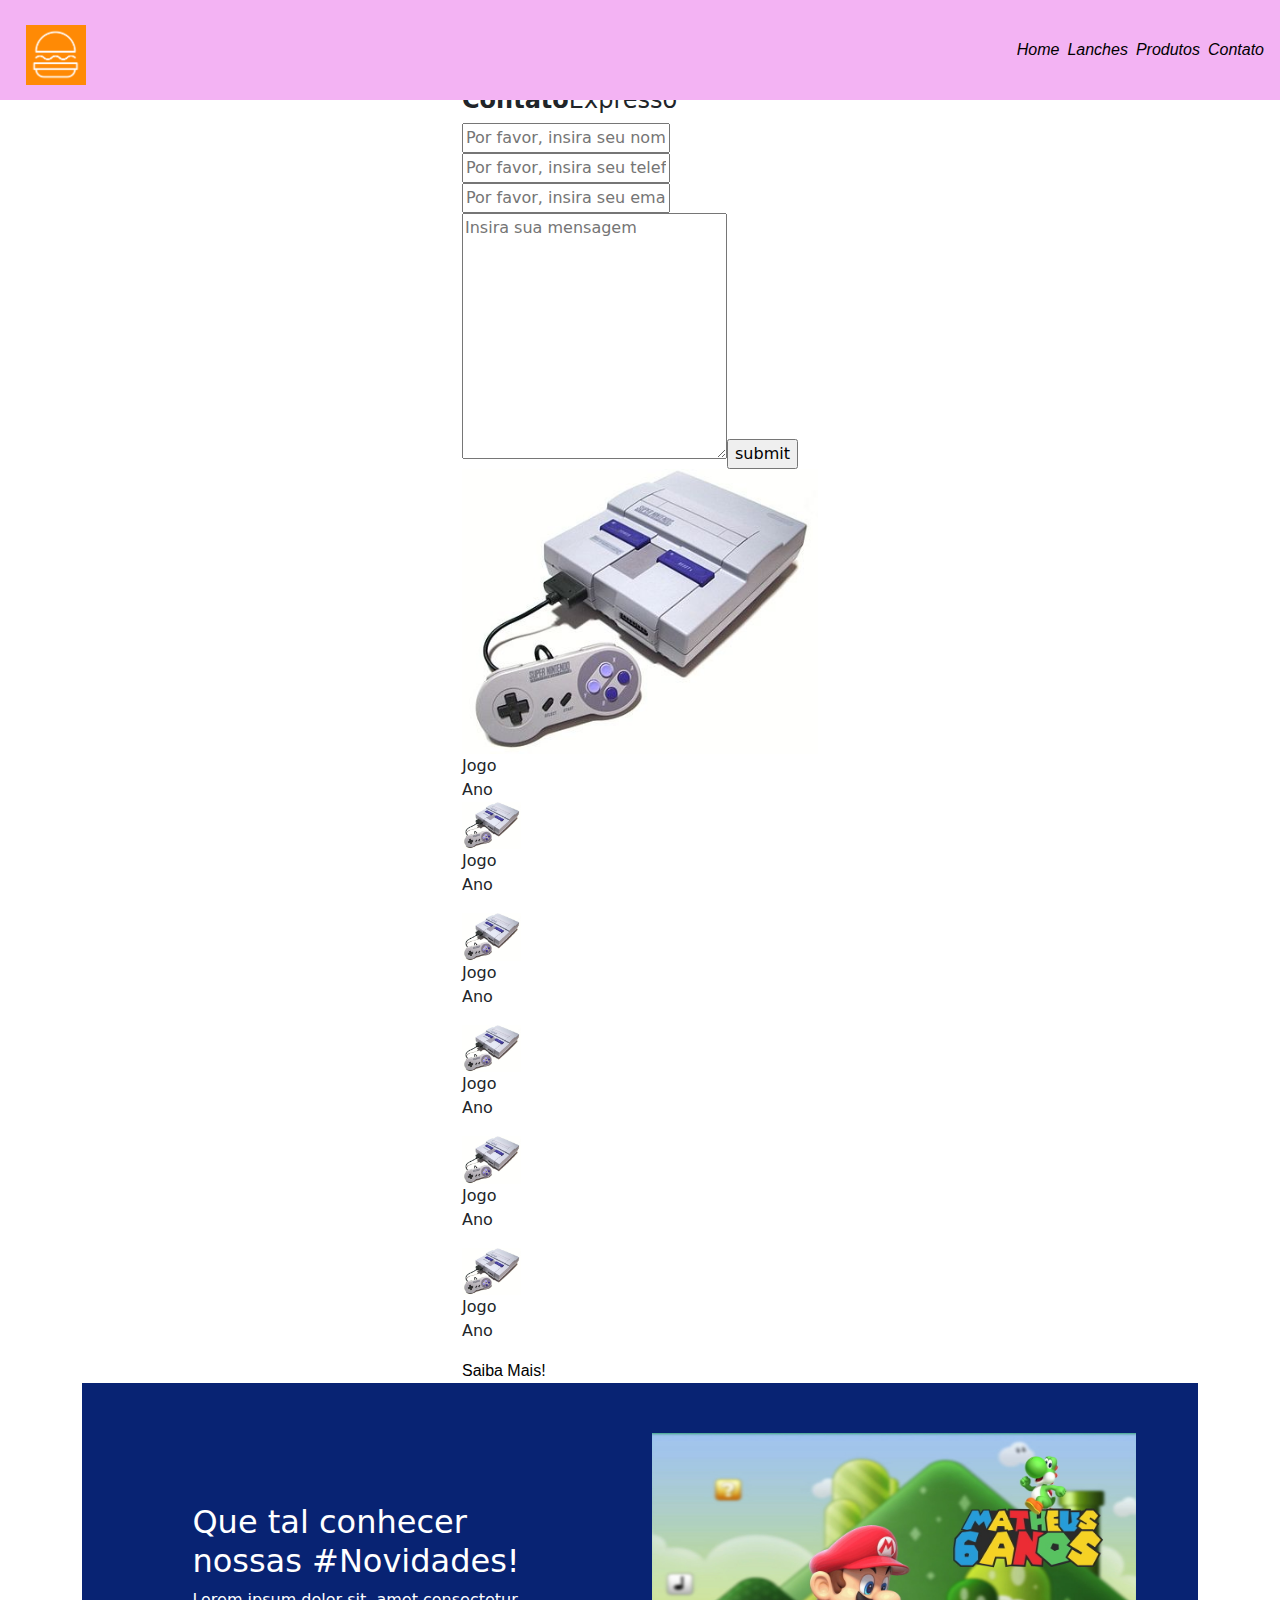
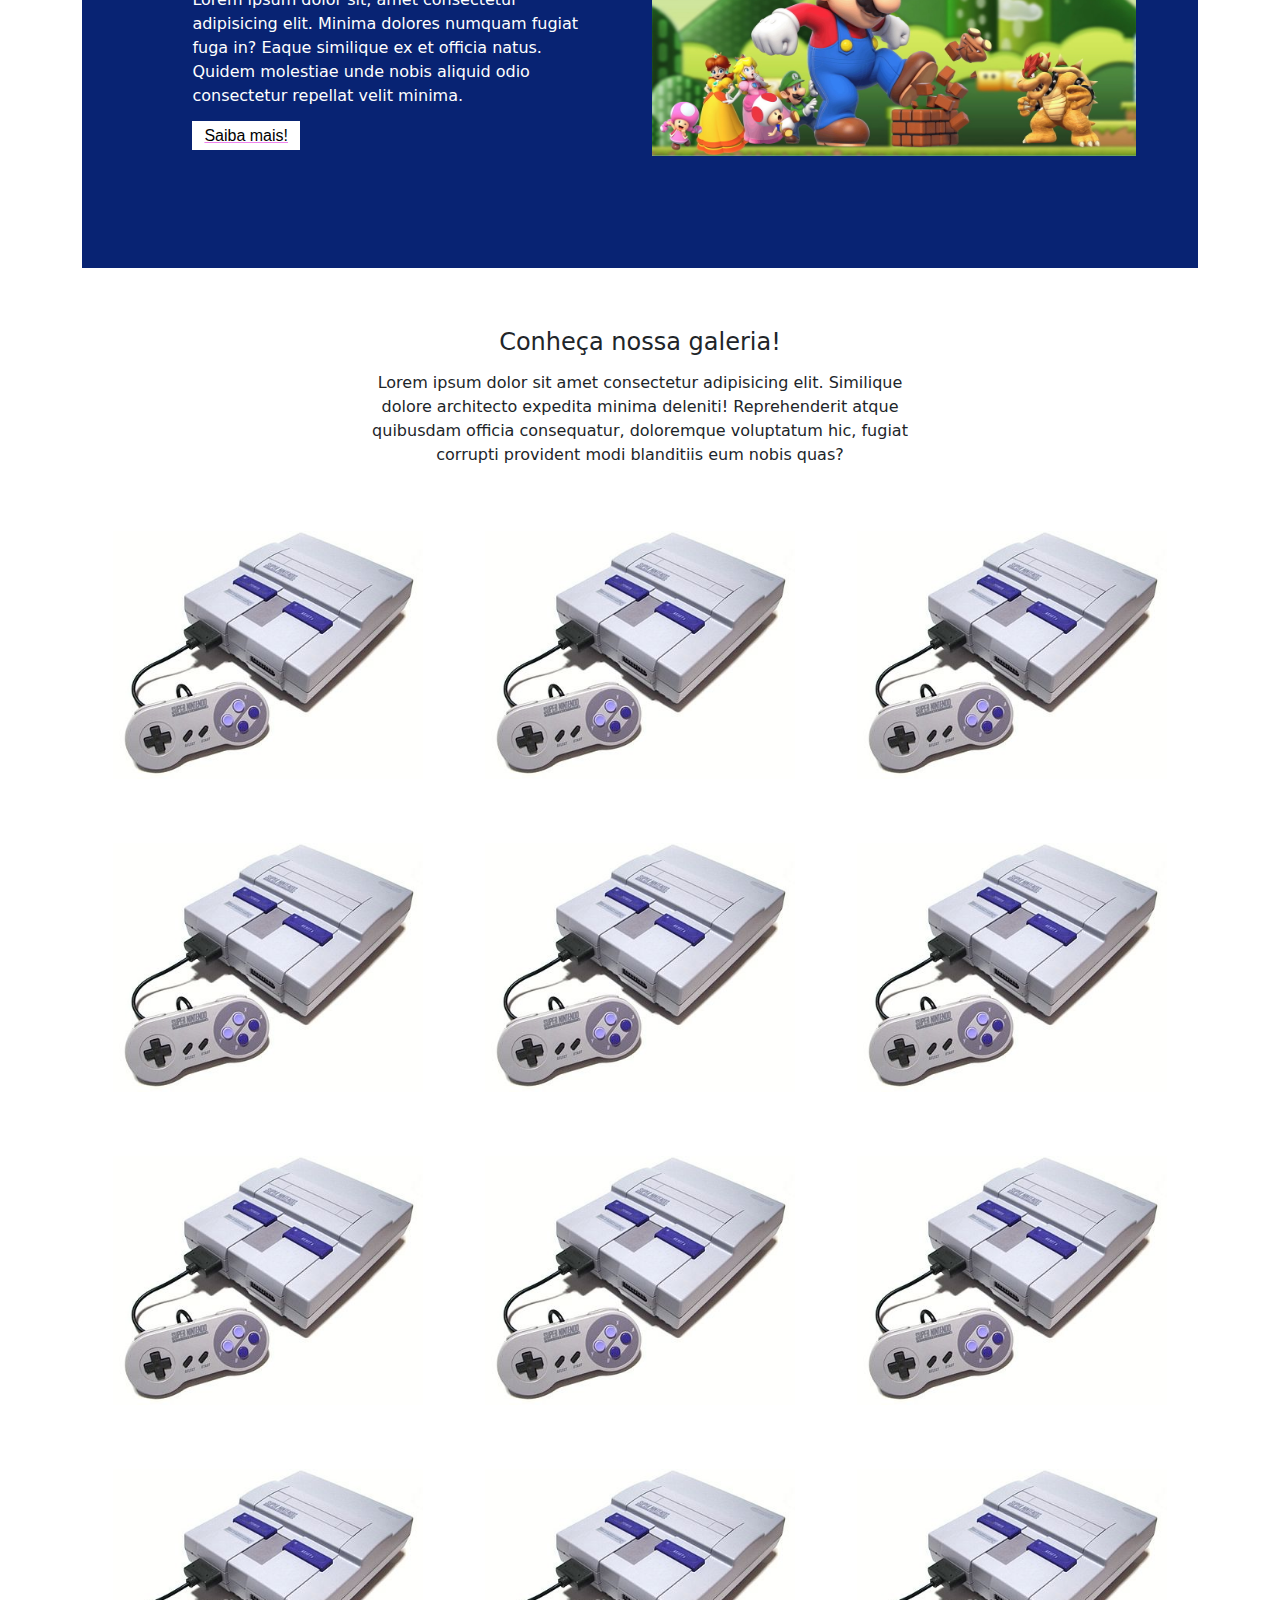
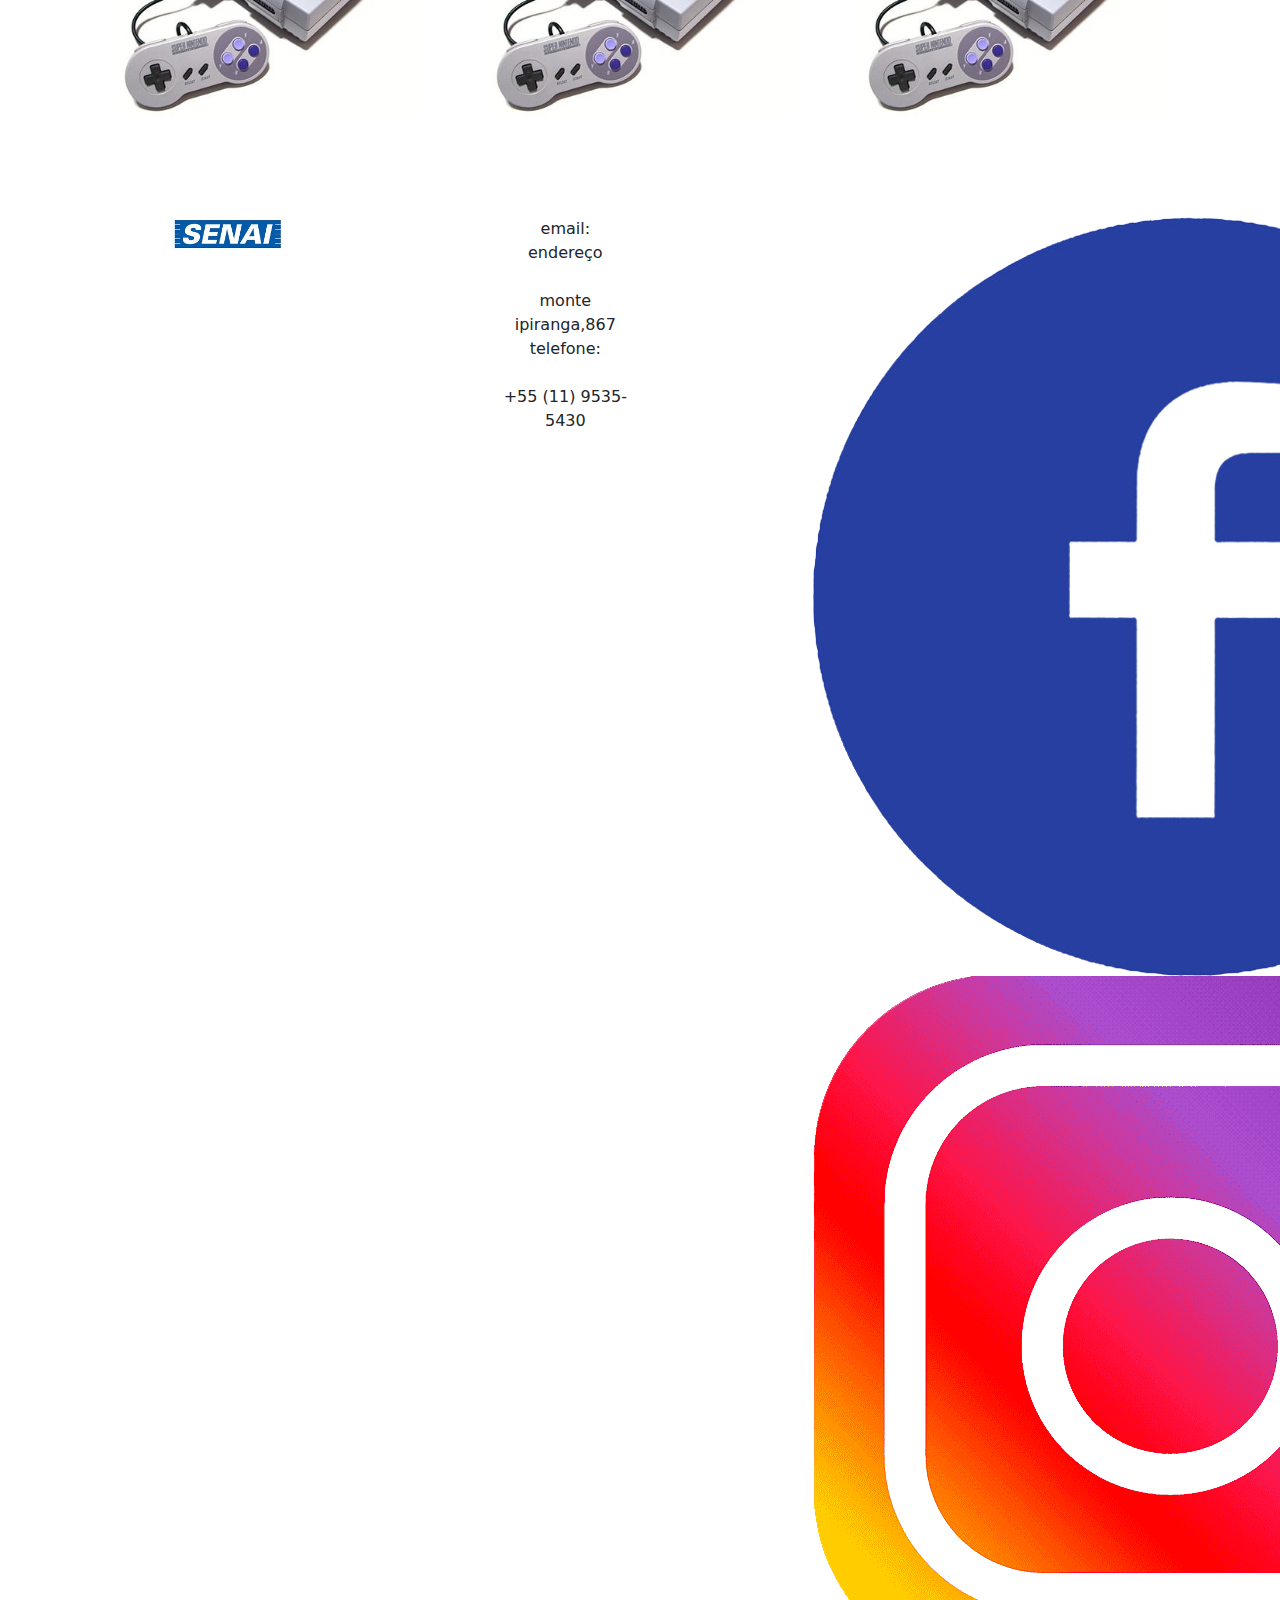
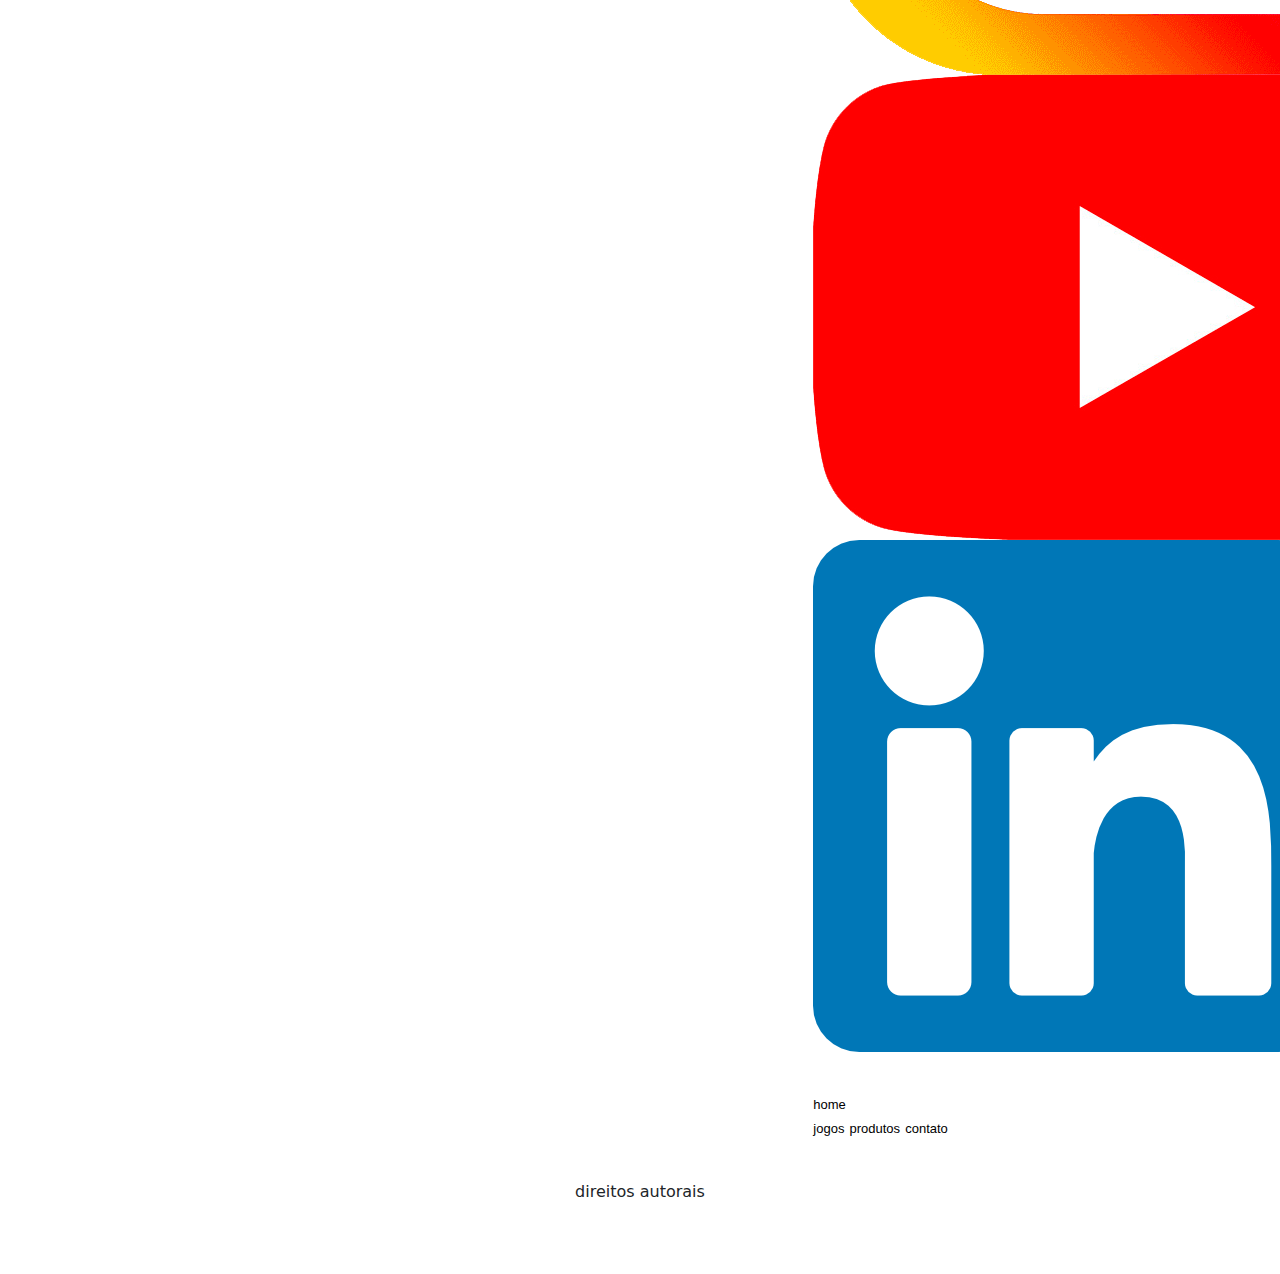
<file: index.html>
<!DOCTYPE html>
<html lang="pt-br">
<head>
    <meta charset="UTF-8">
    <meta http-equiv="X-UA-Compatible" content="IE=edge">
    <meta name="viewport" content="width=device-width, initial-scale=1.0">
    <link rel="stylesheet"type="text/css" href="./bootstrap/css/bootstrap.min.css">
    <link rel="stylesheet"type="text/css" href="./css/style.css">
    <title>Site Food | Prensadão do Ab</title>
</head>
<body>
    <!-- Aula 27/09/2022 -->   
    <!-- Inicio do Menu Responsivo --> 
    <header id="header">
        <a id="logo" href="Index.html"><img src="./img/65.png" alt="Logo Prensadão do Ab"></a>
        <nav id="nav">
            <button aria-label="Abrir Menu" id="btn-mobile" aria-haspopup="true" aria-controls="menu" aria-expanded="false">
                <span id="hamburger"></span>
            </button>
            <ul id="menu" role="menu">
                <li> <a class="linkMenu" href="prensadão.html ">Home</a></li> 
                <li> <a class="linkMenu" href="prensadão.html ">Lanches</a></li>
                <li> <a class="linkMenu" href="prensadão.html ">Produtos</a></li> 
                <li> <a class="linkMenu" href="prensadão.html ">Contato</a></li> 
            </ul>
        </nav>
    </header> 
    <!-- Fim do Menu responsivo --> 
    <!-- Início Form contato -->
    <div class="contato">
        <div class="container">
            <div class="row d-flex justify-content-center">
                <!-- início da tag section com texto de contato -->
                <section class="col-12"> 
                    <h2>Entre em contato conosco!</h2>
                    <p>Para duvidas, elogios e reclamações.</p>
                </section>
                <!-- Fim da tag section com o texto de contato -->
                <!-- Início Formulario -->
                <div class="col-md-4">   
                    <div class="form_main">
                        <h4 class="heading"><strong>Contato</strong>Expresso <span></span></h4>
                            <div class="form">
                                <form action="a" method="post" id="contactFrm" name="contactFrm">
                                    <input type="text" required="" placeholder="Por favor, insira seu nome completo" value="" name="name" class="txt">
                                    <input type="text" required="" placeholder="Por favor, insira seu telefone" value="" name="mob" class="txt">
                                    <input type="text" required="" placeholder="Por favor, insira seu email" value="" name="email" class="txt">

                                    <textarea placeholder="Insira sua mensagem" name="mess" type="text" class="text_3" cols="30" rows="10"
                                    ></textarea><input type="submit" value="submit" name="submit" class="txt2>
                               </form>   
                            </div>  
                    </div>
                    <figure>
                        <a href="lanches.html"><img src="./img/400px-Super_Nintendo.jpg" alt="Galeria" width="100%"></a> <figcaption>Jogo <br> Ano </figcaption>
                    </figure>
                </div>
                 <!-- Fim Imagem 1 -->
                <!-- Início Imagem 1 -->
                <div class="col-6 col-md-2 pr-0">   
                    <figure>
                        <a href="lanches.html"><img src="./img/400px-Super_Nintendo.jpg" alt="Galeria" width="100%"></a> <figcaption>Jogo <br> Ano </figcaption>
                    </figure>
                </div>
                 <!-- Fim Imagem 1 -->
                <!-- Início Imagem 2 -->
                <div class="col-6 col-md-2 pr-0">   
                    <figure>
                        <a href="lanches.html"><img src="./img/400px-Super_Nintendo.jpg" alt="Galeria" width="100%"></a> <figcaption>Jogo <br> Ano </figcaption>
                    </figure>
                </div>
                 <!-- Fim Imagem 2 -->
                <!-- Início Imagem 3 -->
                <div class="col-6 col-md-2 pr-0">   
                    <figure>
                        <a href="lanches.html"><img src="./img/400px-Super_Nintendo.jpg" alt="Galeria" width="100%"></a> <figcaption>Jogo <br> Ano </figcaption>
                    </figure>
                </div>
                 <!-- Fim Imagem 3 -->
                <!-- Início Imagem 4 -->
                <div class="col-6 col-md-2 pr-0">   
                    <figure>
                        <a href="lanches.html"><img src="./img/400px-Super_Nintendo.jpg" alt="Galeria" width="100%"></a> <figcaption>Jogo <br> Ano </figcaption>
                    </figure>
                </div>
                 <!-- Fim Imagem 4 -->
                <!-- Início Imagem 5 -->
                <div class="col-6 col-md-2 pr-0">   
                    <figure>
                        <a href="lanches.html"><img src="./img/400px-Super_Nintendo.jpg" alt="Galeria" width="100%"></a> <figcaption>Jogo <br> Ano </figcaption>
                    </figure>
                </div>
                 <!-- Fim Imagem 5 -->
                 <!-- Início saiba mais -->
                 <div class="col-12">
                    <a href="#">Saiba Mais!</a>

                 </div>
                 <!-- Fim saiba mais  -->
            </div>
        </div>
    </div>

    <!-- Início novidades -->

    <div class="novidades">
        <div class="container-fluid">
            <div class="row">
                <!-- início texto novidades-->
                <div class="col-md-6">
                    <section class="text-body">
                        <h2>Que tal conhecer nossas #Novidades!</h2>
                        <p>Lorem ipsum dolor sit, amet consectetur adipisicing elit. Minima dolores numquam fugiat fuga in? Eaque similique ex et officia natus. Quidem molestiae unde nobis aliquid odio consectetur repellat velit minima.</p>
                        <a class="btn-banner" href="#" target="_blank">Saiba mais!</a>

                    </section>
                </div>
                <!-- fim texto novidades -->
                <!-- Início imagem novidades -->

                <div class="col-md-6">
                    <figure>
                        <img class="img-fluid" src="./img/painel-super-mario-bros.jpg"  alt="banner-home">
                    </figure>
                </div>
                <!-- fim imagem novidades -->
            </div>
        </div>
    </div>
    <!-- Início Galeria -->

    <div class="galeria d-flex align-items-center">
        <div class="container">
            <div class="row">
                 <!-- início texto galerias -->
                 <div class="col-12">
                    <section class="texto-galeria">
                        <h2>Conheça nossa galeria!</h2>
                        <p>Lorem ipsum dolor sit amet consectetur adipisicing elit. Similique dolore architecto expedita minima deleniti! Reprehenderit atque quibusdam officia consequatur, doloremque voluptatum hic, fugiat corrupti provident modi blanditiis eum nobis quas?</p>
                    </section>
                </div>
                <!-- fim do texto galerias -->
                <!-- início imagem 1 da galeria -->
                <div class="gallery col-6 col-md-3">
                    <img src="./img/400px-Super_Nintendo.jpg" class="img-fluid" alt="img-galeria">
                </div>
                <!-- fim imagem 1 da galeria -->
                <!-- início imagem 2 da galeria -->
                <div class="gallery col-6 col-md-3">
                    <img src="./img/400px-Super_Nintendo.jpg" class="img-fluid" alt="img-galeria">
                </div>
                <!-- fim imagem 2 da galeria -->
                <!-- início imagem 3 da galeria -->
                <div class="gallery col-6 col-md-3">
                    <img src="./img/400px-Super_Nintendo.jpg" class="img-fluid" alt="img-galeria">
                </div>
                <!-- fim imagem 3 da galeria -->
                <!-- início imagem 4 da galeria -->
                <div class="gallery col-6 col-md-3">
                    <img src="./img/400px-Super_Nintendo.jpg" class="img-fluid" alt="img-galeria">
                </div>
                <!-- fim imagem 4 da galeria -->
                <!-- início imagem 5 da galeria -->
                <div class="gallery col-6 col-md-3">
                    <img src="./img/400px-Super_Nintendo.jpg" class="img-fluid" alt="img-galeria">
                </div>
                <!-- fim imagem 5 da galeria -->
                <!-- início imagem 6 da galeria -->
                <div class="gallery col-6 col-md-3">
                    <img src="./img/400px-Super_Nintendo.jpg" class="img-fluid" alt="img-galeria">
                </div>
                <!-- fim imagem 6 da galeria -->
                <!-- início imagem 7 da galeria -->
                <div class="gallery col-6 col-md-3">
                    <img src="./img/400px-Super_Nintendo.jpg" class="img-fluid" alt="img-galeria">
                </div>
                <!-- fim imagem 7 da galeria -->
                <!-- início imagem 8 da galeria -->
                <div class="gallery col-6 col-md-3">
                    <img src="./img/400px-Super_Nintendo.jpg" class="img-fluid" alt="img-galeria">
                </div>
                <!-- fim imagem 8 da galeria -->
                <!-- início imagem 9 da galeria -->
                <div class="gallery col-6 col-md-3">
                    <img src="./img/400px-Super_Nintendo.jpg" class="img-fluid" alt="img-galeria">
                </div>
                <!-- fim imagem 9 da galeria -->
                <!-- início imagem 10 da galeria -->
                <div class="gallery col-6 col-md-3">
                    <img src="./img/400px-Super_Nintendo.jpg" class="img-fluid" alt="img-galeria">
                </div>
                <!-- fim imagem 10 da galeria -->
                <!-- início imagem 11 da galeria -->
                <div class="gallery col-6 col-md-3">
                    <img src="./img/400px-Super_Nintendo.jpg" class="img-fluid" alt="img-galeria">
                </div>
                <!-- fim imagem 11 da galeria -->
                <!-- início imagem 12 da galeria -->
                <div class="gallery col-6 col-md-3">
                    <img src="./img/400px-Super_Nintendo.jpg" class="img-fluid" alt="img-galeria">
                </div>
                <!-- fim imagem 12 da galeria -->
        </div>
        <!-- início footer -->
        <footer class="rodape">
            <div class="container">
                <div class="row m-0">
                    <!--inicio logomarca-->
                    <div class="col-md-4">
                        <figure>
                            <img src="./img/senai_small.jpg" alt="logo-rodape" width="40%">
                        </figure>
                    </div>
                    <!--fim logomarca-->
                    <!--inicio do texto-->
                    <div class="col-md-4">
                        <div class="info-contato">
                            <p>email:</p>
                           <p><a href="mailto:example@corp.net"></a></p>
                           <p>endereço</p><br>
                           <p>monte ipiranga,867</p>
                           <p>telefone:</p><br>
                           <p>+55 (11) 9535-5430</p>
                        </div>
                    </div>
                    <!--fim do texto-->
                    <!-- inicio das midias sociais -->
                    <div class="col-md-4">
                        <figure class="redes-sociais">
                            <a href="https://www.facebook.com"><img src="./img/face.png"></a>
                            <a href="https://www.instagram.com"><img src="./img/insta.png"></a>
                            <a href="https://www.instagram.com" ><img src="./img/youtube.png"></a>
                            <a href=" https://br.linkedin.com/"><img src="./img/linkedin.png"></a> 
                        </figure>
                        <br>
                        <!-- Repetir opções do menu do site -->
                            <a href="index.html">home</a><br>
                            <a href="#">jogos</a>
                            <a href="#">produtos</a>
                            <a href="#">contato</a>
                    </div>
                    <!--fim das midias sociais-->
                    <div class="col-12">
                        <p class="direitos">direitos autorais</p>
                    </div>
                <!--fim direitos autorais-->
            </div>
        </div>
    </footer>
    <!--fim texto galeria-->
         </div>
    </div>
</div>

</body>


    <script type="text/javascript" src="./bootstrap/js/bootstrap.min.js"></script>
</html>
</file>
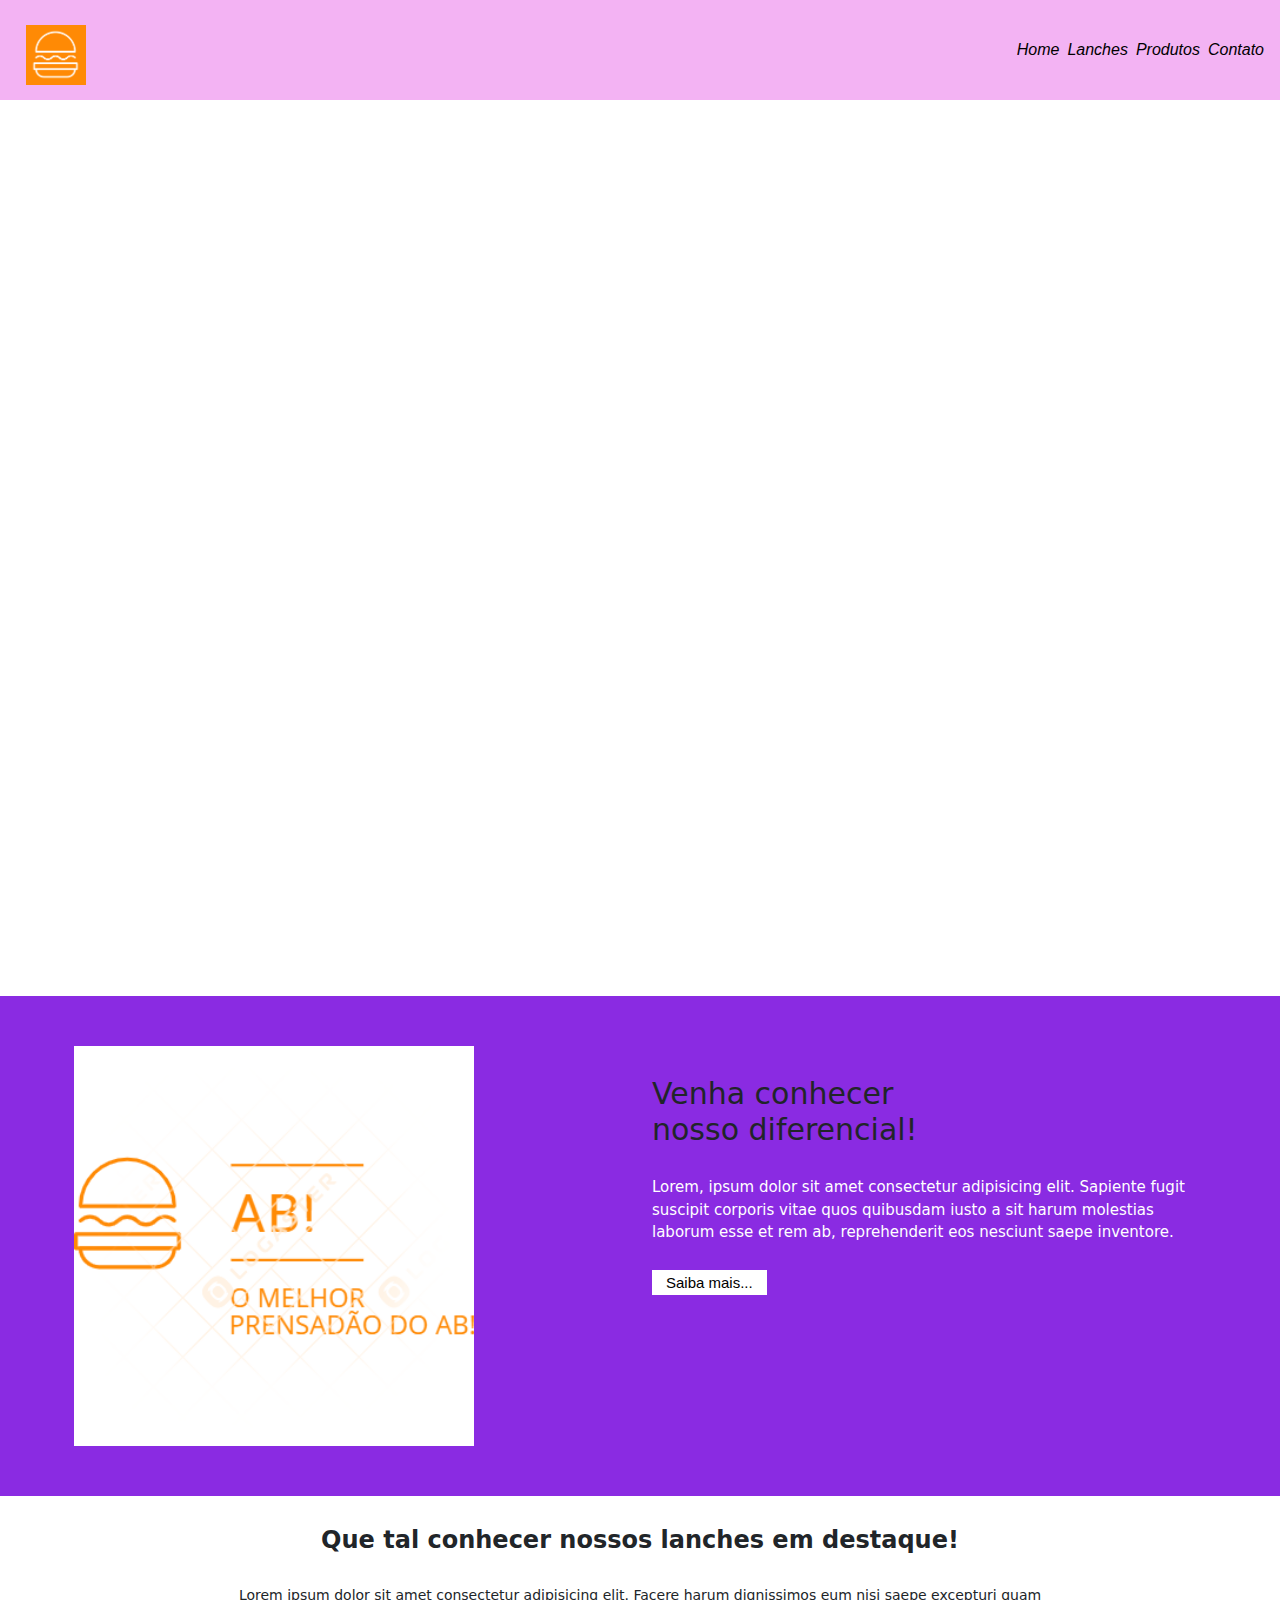
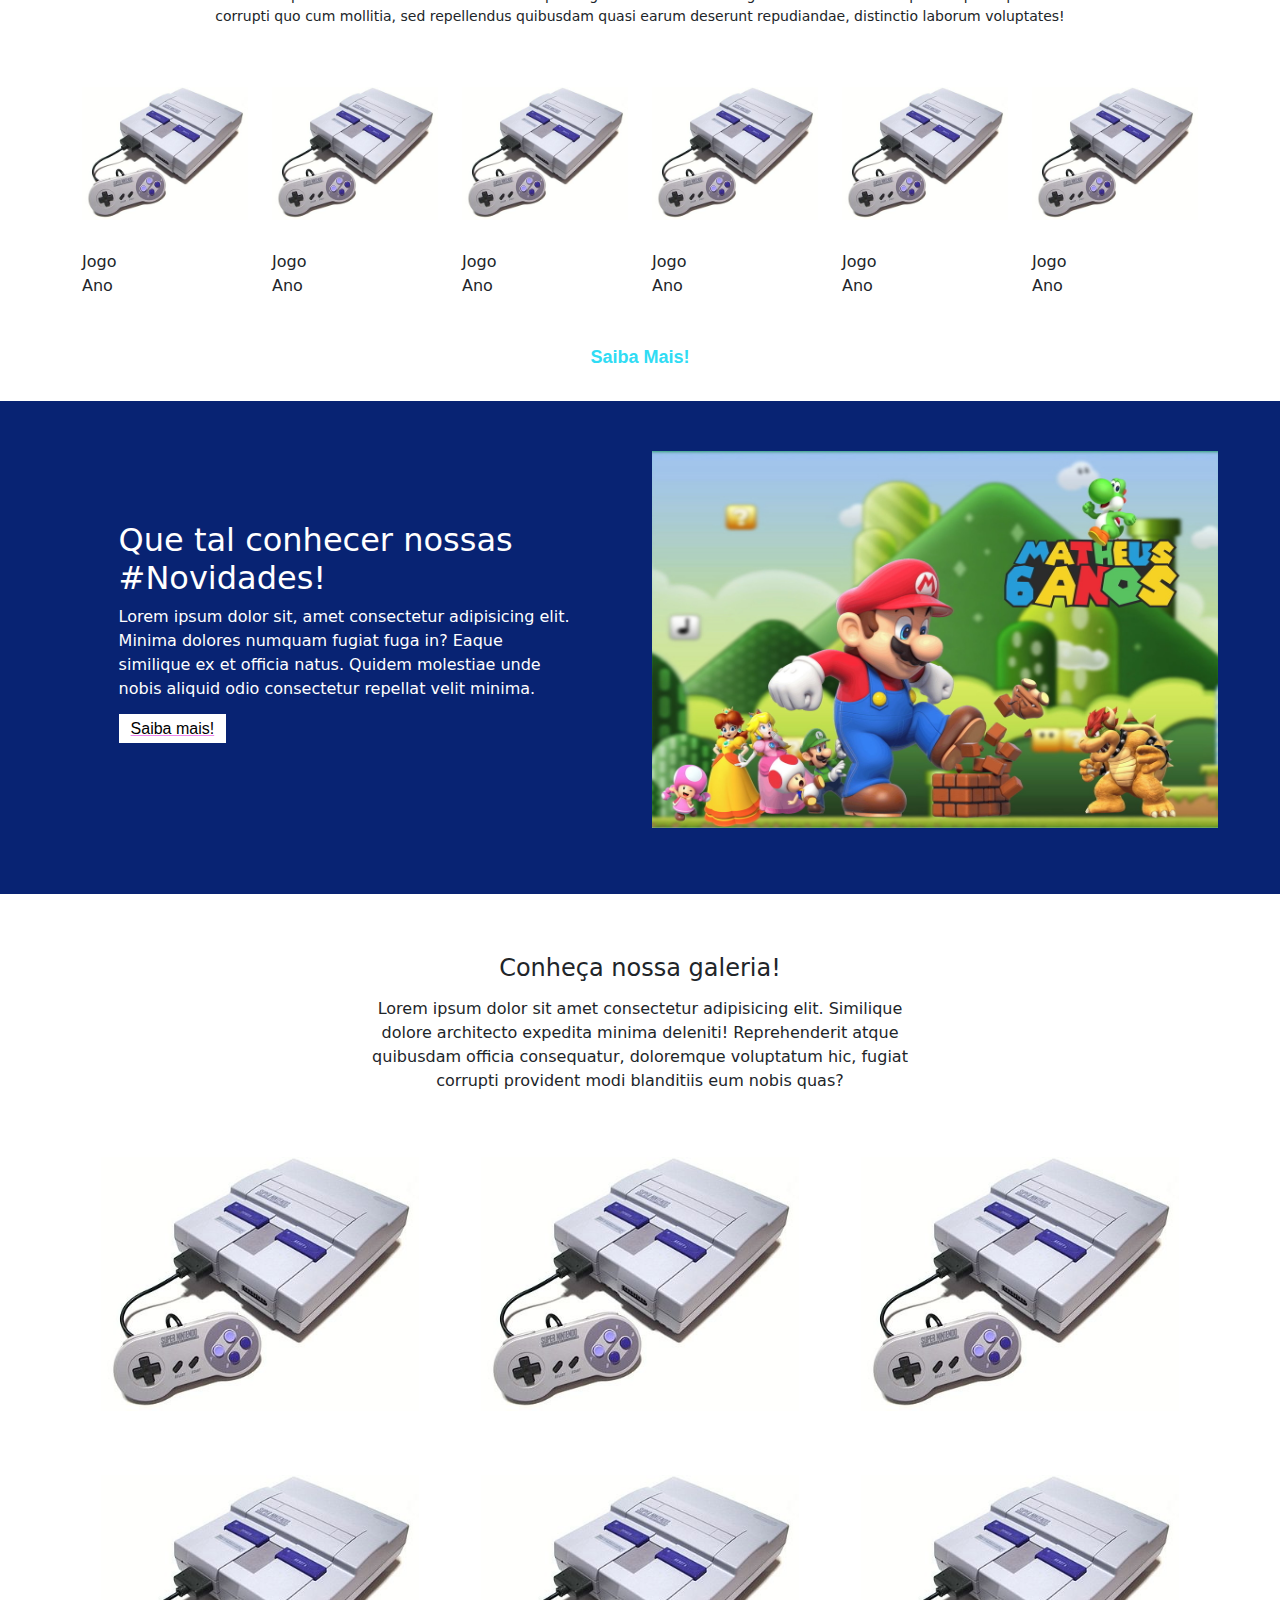
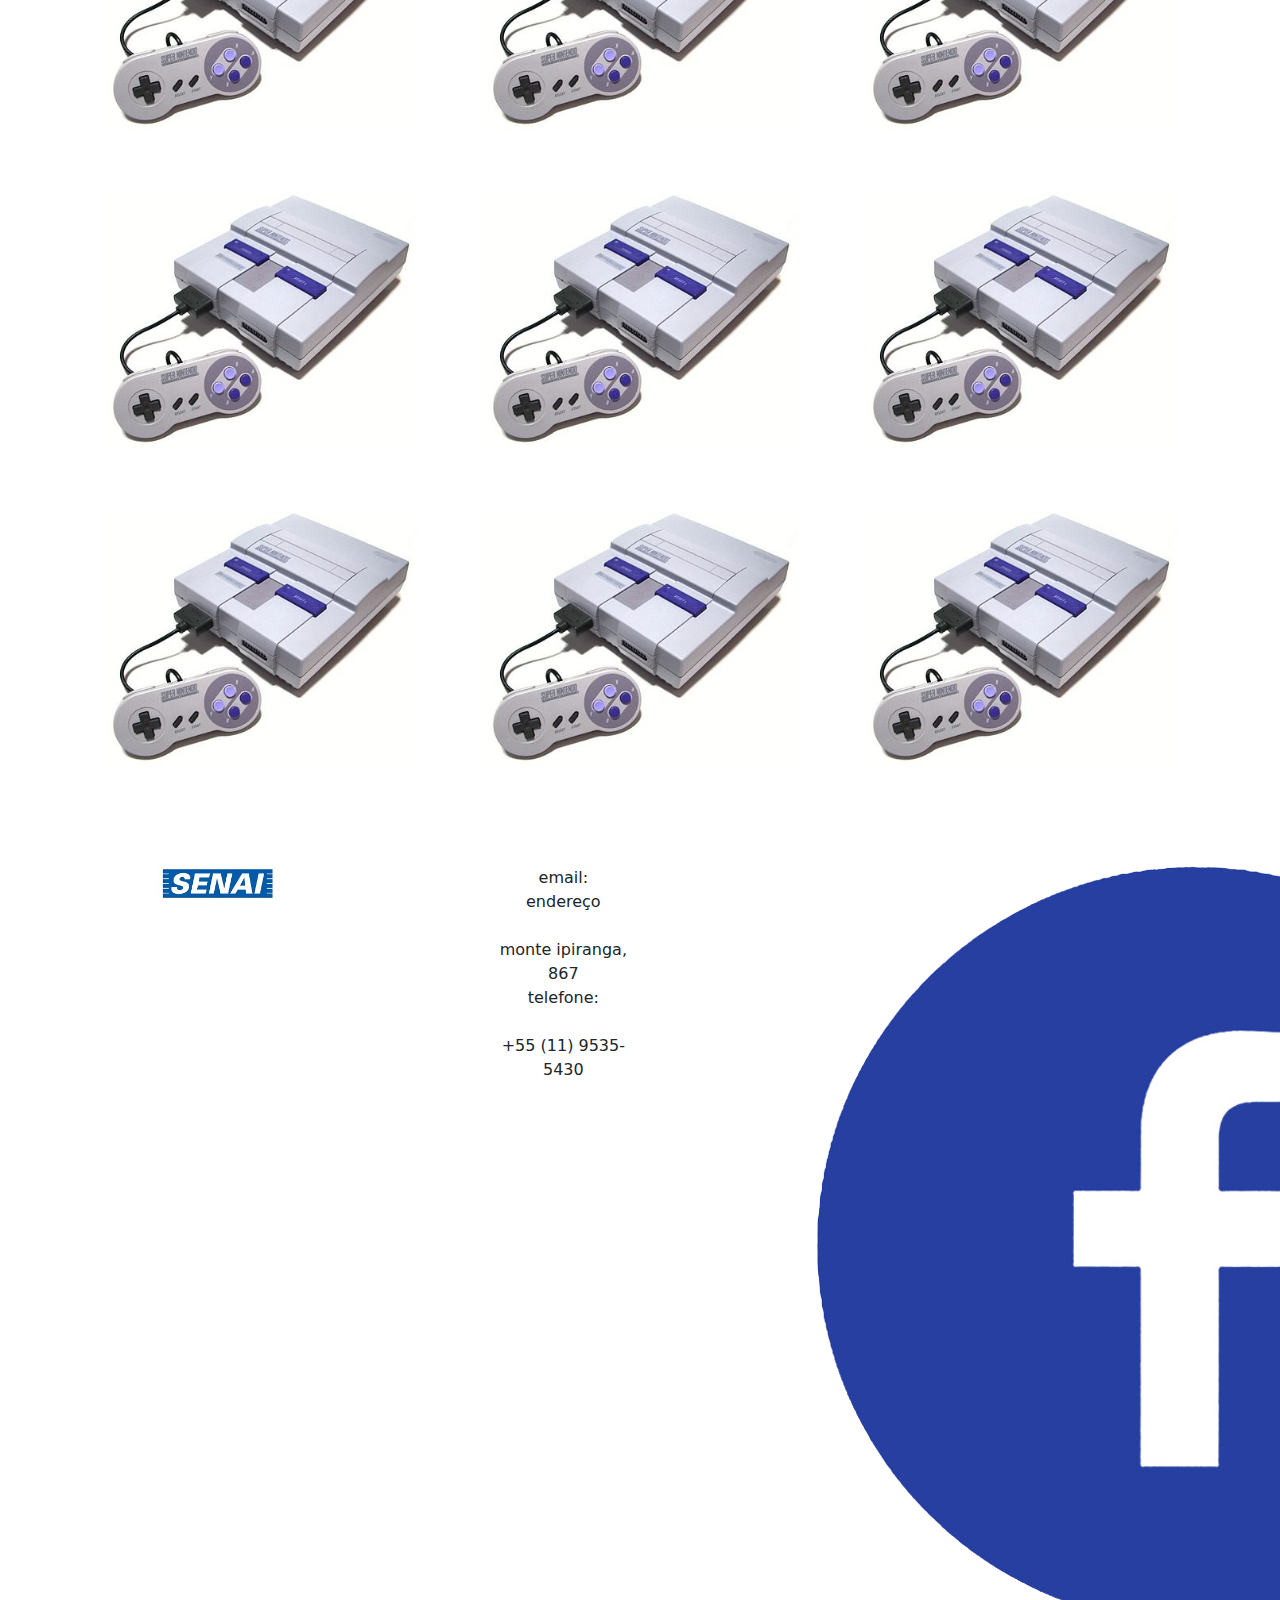
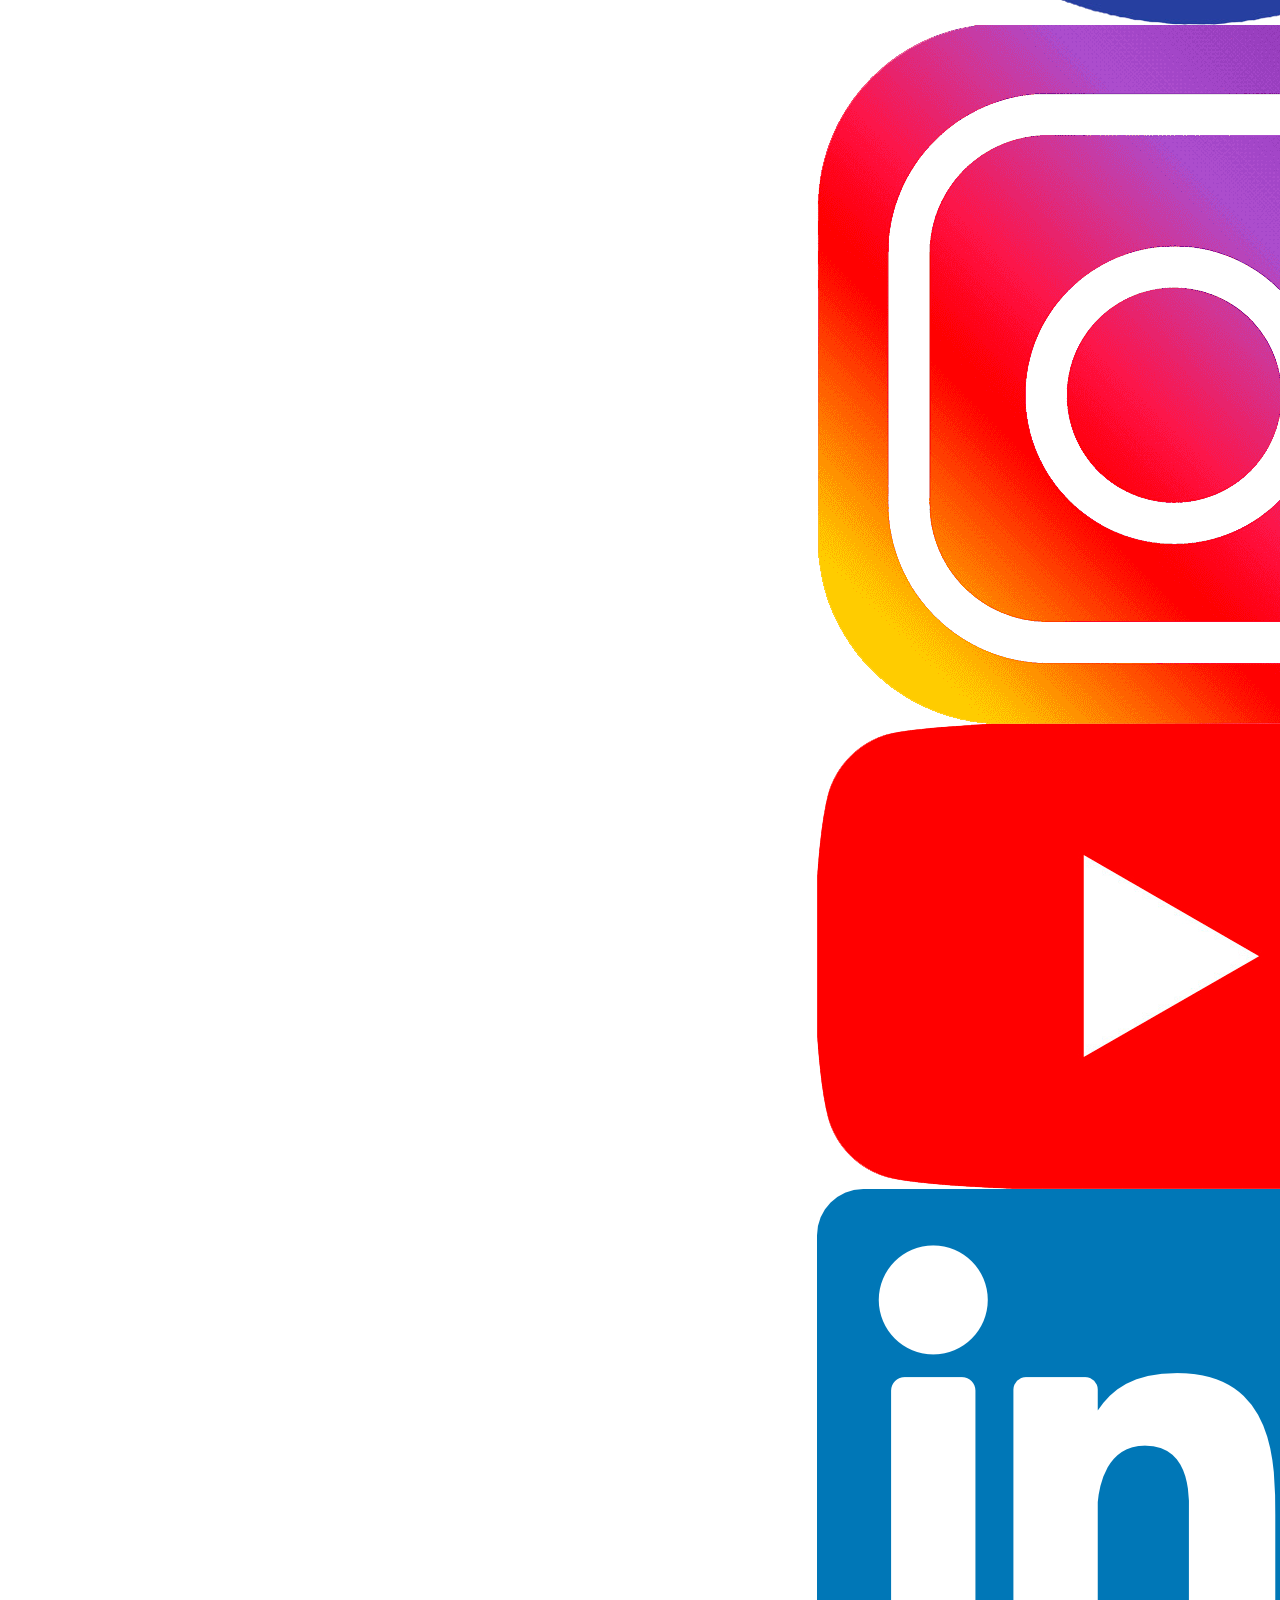
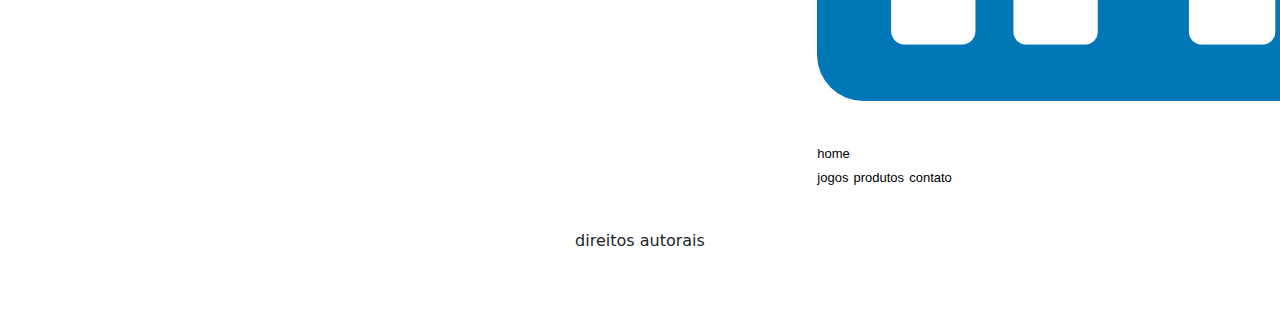
<file: media.html>
<!DOCTYPE html>
<html lang="pt-br">
<head>
    <meta charset="UTF-8">
    <meta http-equiv="X-UA-Compatible" content="IE=edge">
    <meta name="viewport" content="width=device-width, initial-scale=1.0">
    <link rel="stylesheet"type="text/css" href="./bootstrap/css/bootstrap.min.css">
    <link rel="stylesheet"type="text/css" href="./css/style.css">
    <title>Site Food | Prensadão do Ab</title>
</head>
<body>
    <!-- Aula 27/09/2022 -->   
    <!-- Inicio do Menu Responsivo --> 
    <header id="header">
        <a id="logo" href="Index.html"><img src="./img/65.png" alt="Logo Prensadão do Ab"></a>
        <nav id="nav">
            <button aria-label="Abrir Menu" id="btn-mobile" aria-haspopup="true" aria-controls="menu" aria-expanded="false">
                <span id="hamburger"></span>
            </button>
            <ul id="menu" role="menu">
                <li> <a class="linkMenu" href="prensadao.html ">Home</a></li> 
                <li> <a class="linkMenu" href="prensadao.html ">Lanches</a></li>
                <li> <a class="linkMenu" href="prensadao.html ">Produtos</a></li> 
                <li> <a class="linkMenu" href="prensadao.html ">Contato</a></li> 
            </ul>
        </nav>
    </header> 
    <!-- Fim do Menu responsivo --> 

    <!-- Início Media social -->
    <div class="embed-container">
        <iframe width="560" height="315" src="https://www.youtube.com/embed/t3n1YHtthvA" title="YouTube video player" frameborder="0" allowfullscreen></iframe>
    </div>
    <div class="embed-container">
            <iframe width="560" height="315" src="https://www.youtube.com/embed/t3n1YHtthvA" title="YouTube video player" frameborder="0" allowfullscreen></iframe>
    </div>
    <div class="embed-container">
            <iframe width="560" height="315" src="https://www.youtube.com/embed/t3n1YHtthvA" title="YouTube video player" frameborder="0" allowfullscreen></iframe>
    </div>

    <!-- Fim media social -->

    <!-- Início do Banner -->
    <div class="section-banner-home">
        <div class="container-fluid">
            <div class="row m-0">
                <div class="col-12 col-md-6"
                    <figure>
                        <img src="./img/download (1).png" class="img-fluid" alt="banner-home">
                    </figure>
                </div>
                <div class="col-12 col-md-6">
                    <section class="texto-banner d-none d-md-block">
                        <h1>Venha conhecer nosso diferencial!</h1>
                        <p class="d-none d-md-block">Lorem, ipsum dolor sit amet consectetur adipisicing elit. Sapiente fugit suscipit corporis vitae quos quibusdam iusto a sit harum molestias laborum esse et rem ab, reprehenderit eos nesciunt saepe inventore.</p>
                        <a href="lanches.html">Saiba mais...</a>
                    </section>
                </div>
            </div>
        </div>
    </div>
    <!-- Fim Banner -->
    <!-- Início Área destaque -->
    <div class="destaque">
        <div class="container">
            <div class="row d-flex justify-content-center">
                <!-- início da tag section com texto de destaque -->
                <section class="col-12"> 
                    <h2>Que tal conhecer nossos lanches em destaque!</h2>
                    <p>Lorem ipsum dolor sit amet consectetur adipisicing elit. Facere harum dignissimos eum nisi saepe excepturi quam corrupti quo cum mollitia, sed repellendus quibusdam quasi earum deserunt repudiandae, distinctio laborum voluptates!</p>
                </section>
                <!-- Fim da tag section com o texto de destaque -->
                <!-- Início Imagem 1 -->
                <div class="col-6 col-md-2 pr-0">   
                    <figure>
                        <a href="lanches.html"><img src="./img/400px-Super_Nintendo.jpg" alt="Galeria" width="100%"></a> <figcaption>Jogo <br> Ano </figcaption>
                    </figure>
                </div>
                 <!-- Fim Imagem 1 -->
                <!-- Início Imagem 1 -->
                <div class="col-6 col-md-2 pr-0">   
                    <figure>
                        <a href="lanches.html"><img src="./img/400px-Super_Nintendo.jpg" alt="Galeria" width="100%"></a> <figcaption>Jogo <br> Ano </figcaption>
                    </figure>
                </div>
                 <!-- Fim Imagem 1 -->
                <!-- Início Imagem 2 -->
                <div class="col-6 col-md-2 pr-0">   
                    <figure>
                        <a href="lanches.html"><img src="./img/400px-Super_Nintendo.jpg" alt="Galeria" width="100%"></a> <figcaption>Jogo <br> Ano </figcaption>
                    </figure>
                </div>
                 <!-- Fim Imagem 2 -->
                <!-- Início Imagem 3 -->
                <div class="col-6 col-md-2 pr-0">   
                    <figure>
                        <a href="lanches.html"><img src="./img/400px-Super_Nintendo.jpg" alt="Galeria" width="100%"></a> <figcaption>Jogo <br> Ano </figcaption>
                    </figure>
                </div>
                 <!-- Fim Imagem 3 -->
                <!-- Início Imagem 4 -->
                <div class="col-6 col-md-2 pr-0">   
                    <figure>
                        <a href="lanches.html"><img src="./img/400px-Super_Nintendo.jpg" alt="Galeria" width="100%"></a> <figcaption>Jogo <br> Ano </figcaption>
                    </figure>
                </div>
                 <!-- Fim Imagem 4 -->
                <!-- Início Imagem 5 -->
                <div class="col-6 col-md-2 pr-0">   
                    <figure>
                        <a href="lanches.html"><img src="./img/400px-Super_Nintendo.jpg" alt="Galeria" width="100%"></a> <figcaption>Jogo <br> Ano </figcaption>
                    </figure>
                </div>
                 <!-- Fim Imagem 5 -->
                 <!-- Início saiba mais -->
                 <div class="col-12">
                    <a href="#">Saiba Mais!</a>

                 </div>
                 <!-- Fim saiba mais  -->
            </div>
        </div>
    </div>

    <!-- Início novidades -->

    <div class="novidades">
        <div class="container-fluid">
            <div class="row">
                <!-- início texto novidades-->
                <div class="col-md-6">
                    <section class="text-body">
                        <h2>Que tal conhecer nossas #Novidades!</h2>
                        <p>Lorem ipsum dolor sit, amet consectetur adipisicing elit. Minima dolores numquam fugiat fuga in? Eaque similique ex et officia natus. Quidem molestiae unde nobis aliquid odio consectetur repellat velit minima.</p>
                        <a class="btn-banner" href="#" target="_blank">Saiba mais!</a>

                    </section>
                </div>
                <!-- fim texto novidades -->
                <!-- Início imagem novidades -->

                <div class="col-md-6">
                    <figure>
                        <img class="img-fluid" src="./img/painel-super-mario-bros.jpg"  alt="banner-home">
                    </figure>
                </div>
                <!-- fim imagem novidades -->
            </div>
        </div>
    </div>
    <!-- Início Galeria -->

    <div class="galeria d-flex align-items-center">
        <div class="container">
            <div class="row">
                 <!-- início texto galerias -->
                 <div class="col-12">
                    <section class="texto-galeria">
                        <h2>Conheça nossa galeria!</h2>
                        <p>Lorem ipsum dolor sit amet consectetur adipisicing elit. Similique dolore architecto expedita minima deleniti! Reprehenderit atque quibusdam officia consequatur, doloremque voluptatum hic, fugiat corrupti provident modi blanditiis eum nobis quas?</p>
                    </section>
                </div>
                <!-- fim do texto galerias -->
                <!-- início imagem 1 da galeria -->
                <div class="gallery col-6 col-md-3">
                    <img src="./img/400px-Super_Nintendo.jpg" class="img-fluid" alt="img-galeria">
                </div>
                <!-- fim imagem 1 da galeria -->
                <!-- início imagem 2 da galeria -->
                <div class="gallery col-6 col-md-3">
                    <img src="./img/400px-Super_Nintendo.jpg" class="img-fluid" alt="img-galeria">
                </div>
                <!-- fim imagem 2 da galeria -->
                <!-- início imagem 3 da galeria -->
                <div class="gallery col-6 col-md-3">
                    <img src="./img/400px-Super_Nintendo.jpg" class="img-fluid" alt="img-galeria">
                </div>
                <!-- fim imagem 3 da galeria -->
                <!-- início imagem 4 da galeria -->
                <div class="gallery col-6 col-md-3">
                    <img src="./img/400px-Super_Nintendo.jpg" class="img-fluid" alt="img-galeria">
                </div>
                <!-- fim imagem 4 da galeria -->
                <!-- início imagem 5 da galeria -->
                <div class="gallery col-6 col-md-3">
                    <img src="./img/400px-Super_Nintendo.jpg" class="img-fluid" alt="img-galeria">
                </div>
                <!-- fim imagem 5 da galeria -->
                <!-- início imagem 6 da galeria -->
                <div class="gallery col-6 col-md-3">
                    <img src="./img/400px-Super_Nintendo.jpg" class="img-fluid" alt="img-galeria">
                </div>
                <!-- fim imagem 6 da galeria -->
                <!-- início imagem 7 da galeria -->
                <div class="gallery col-6 col-md-3">
                    <img src="./img/400px-Super_Nintendo.jpg" class="img-fluid" alt="img-galeria">
                </div>
                <!-- fim imagem 7 da galeria -->
                <!-- início imagem 8 da galeria -->
                <div class="gallery col-6 col-md-3">
                    <img src="./img/400px-Super_Nintendo.jpg" class="img-fluid" alt="img-galeria">
                </div>
                <!-- fim imagem 8 da galeria -->
                <!-- início imagem 9 da galeria -->
                <div class="gallery col-6 col-md-3">
                    <img src="./img/400px-Super_Nintendo.jpg" class="img-fluid" alt="img-galeria">
                </div>
                <!-- fim imagem 9 da galeria -->
                <!-- início imagem 10 da galeria -->
                <div class="gallery col-6 col-md-3">
                    <img src="./img/400px-Super_Nintendo.jpg" class="img-fluid" alt="img-galeria">
                </div>
                <!-- fim imagem 10 da galeria -->
                <!-- início imagem 11 da galeria -->
                <div class="gallery col-6 col-md-3">
                    <img src="./img/400px-Super_Nintendo.jpg" class="img-fluid" alt="img-galeria">
                </div>
                <!-- fim imagem 11 da galeria -->
                <!-- início imagem 12 da galeria -->
                <div class="gallery col-6 col-md-3">
                    <img src="./img/400px-Super_Nintendo.jpg" class="img-fluid" alt="img-galeria">
                </div>
                <!-- fim imagem 12 da galeria -->
        </div>
        <!-- início footer -->
        <footer class="rodape">
            <div class="container">
                <div class="row m-0">
                    <!--inicio logomarca-->
                    <div class="col-md-4">
                        <figure>
                            <img src="./img/senai_small.jpg" alt="logo-rodape" width="40%">
                        </figure>
                    </div>
                    <!--fim logomarca-->
                    <!--inicio do texto-->
                    <div class="col-md-4">
                        <div class="info-contato">
                            <p>email:</p>
                           <p><a href="mailto:example@corp.net"></a></p>
                           <p>endereço</p><br>
                           <p>monte ipiranga, 867</p>
                           <p>telefone:</p><br>
                           <p>+55 (11) 9535-5430</p>
                        </div>
                    </div>
                    <!--fim do texto-->
                    <!-- inicio das midias sociais -->
                    <div class="col-md-4">
                        <figure class="redes-sociais">
                            <a href="https://www.facebook.com"><img src="./img/face.png"></a> 
                            <a href="https://www.instagram.com"><img src="./img/insta.png"></a>
                            <a href="https://www.instagram.com" ><img src="./img/youtube.png"></a>
                            <a href=" https://br.linkedin.com/"><img src="./img/linkedin.png"></a> 
                        </figure>
                        <br>
                        <!-- Repetir opções do menu do site -->
                            <a href="index.html">home</a><br>
                            <a href="#">jogos</a>
                            <a href="#">produtos</a>
                            <a href="#">contato</a>
                    </div>
                    <!--fim das midias sociais-->
                    <div class="col-12">
                        <p class="direitos">direitos autorais</p>
                    </div>
                <!--fim direitos autorais-->
            </div>
        </div>
    </footer>
    <!--fim texto galeria-->
         </div>
    </div>
</div>

</body>


    <script type="text/javascript" src="./bootstrap/js/bootstrap.min.js"></script>
</html>
</file>
<file: css/style.css>
/* Aula 27/09/2022 - Aplicando definições em CSS - Prensadão do Ab */
body, ul {
    margin: 0px;
    padding: 0px;
}
a {
    color: black;
    text-decoration: none;
    font-family: sans-serif;
}
#header #menu a:hover {
    background: rgba(red, green, blue, alpha);
}
#logo img {
    float: left;
    width: 60px;
    height: 60px;
    position: relative;
    top: 5px;
    left: 10px; 
}

logo img a:hover {
    text-decoration: none;
}
#header {
    width: 100%;
    position: fixed; /* Adicionando Position e Z-Index */
    z-index: 90;
    box-sizing: border-box;
    height: 100px;
    padding: 1rem;
    display: flex;
    align-items: center;
    justify-content: space-between;
    background: rgb(243, 179, 243);    
}
#menu {
    display: flex ;
    list-style: none;
    gap: 0.5rem;
}
#btn-mobile {
    display: none;
}
#nav ul li a {
    font-style: italic; 
}
#carouselExampleInterval {
    position: relative;
    z-index: 10;
    gap: 0.5rem;
    padding-top: 105px;
}
#carouselExampleInterval img {
    height: 500px;
}

@media (max-width: 600px) {
    #menu {
        display: block; 
        position:absolute;
        width: 15rem;
        top: 70px;
        right:0px;
        background:#e7e7e7;
        transition: 0.6px;
        z-index: 1000px;
        height: 0px;
        padding-left: 5px;
        visibility: hidden;
        overflow-y: hidden;
    }

    #menu li {
        padding-top: 30px;
        padding-bottom: 0px;
        margin: 0 1rem;
        border-bottom: 2px solid rgba(red, green, blue, alpha);
    }  
    #nav.active #menu {
        height: calc(100vh - 70px); /* Em px é o tamanhoo da faixa do menu*/
        visibility: visible;
        overflow-y: hidden;
    }
    #btn-mobile {
        display: flex;
        padding: 0.5rem 1rem;
        font-size: 1rem;
        border: none;
        background: none;
        cursor: pointer;
        gap: 0.5rem;
    }
    #hamburger {
        border-top:4px solid;
        width: 25px;
    }
    #hamburger::after,
    #hamburger::before {
        content: '';
        display: block;
        width: 25px;
        height: 2px;
        background: currentColor;
        margin-top: 5px;
        transition: 0.3s;
        position: relative;
        border-bottom: 4px solid;
    }
    #nav.active #hamburguer {
        border-top-color: transparent;
    }
    #nav.active #hamburguer::before {
        transform: rotate(135deg);
    }
    #nav.active #hamburguer::after {
        transform: rotate(-135deg);
        top: -7px;
    }
}

/* CSS configurando Banner */

.section-banner-home {
    width: 100%;
    height: 500px;
    padding: 50px; 
    margin: 30px auto;
    background-color: blueviolet;
}
.section-banner-home img {
    height: 400px;
}
.section-banner-home .texto-banner {
    margin-top: 30px;
    font-size: 22px;
}
.section-banner-home .texto-banner h1 {
    font-size: 30px;
    width: 60%;
    font-weight: 500;
    padding-bottom: 20px; /* Margem interna do texto */
}
.section-banner-home .texto-banner p {
    font-size: 15px;
    margin-bottom: 20px; /* Margem interna do texto */
    color: #fff;
}
.section-banner-home .texto-banner a {
    color: black;
    text-decoration: none;
    background-color: #fff;
    padding: 4px 14px;
    font-size: 15px;
}
/* Fim do CSS /* 

/*CS Destaque */
.destaque h2 {
    text-align: center;
    font-size: 24px;
    font-weight: bold;
}
.destaque p {
    width: 77%;
    text-align: center;
    font-size: 14px;
    margin: 30px auto;
}
.destaque a {
    justify-content: center;
    display: flex;
    text-decoration: none;
    color: #30dcf4;
    font-size: 18px;
    font-weight: bold;
    margin: 30px 0;
}
/* Início CSS Novidades */
.novidades {
    background-color: #082373;
    padding: 50px;
}
.novidades .text-body{
    width: 80%;
    margin: 70px auto;
}
.novidades h2 {
    color: #fff;
}
.novidades p {
    color: #fff;
}
.novidades a {
    color: #000;
    text-decoration: underline;
    text-decoration-color: violet;
    padding: 6px 12px;
    background-color: #fff;
    font-weight: 400;
}
/* Fim CSS novidades */
/* Início CSS Galeria*/
.galeria {
    margin: 60px auto 20px;
}
.galeria h2 {
    text-align: center;
    font-size: 24px
}
.galeria p {
    text-align: center;
    width: 50%;
    margin: 14px auto 50px;
}
.galeria .gallery {
    width: 30%;
    margin: 14px auto 50px;
}
/* Fim CSS Galeria */
/* Início CSS Footer*/
.rodape {
    padding: 50px 50px 0;
}
.rodape .info-contato p {
    margin: 0px;
}
.rodape a {
    text-decoration:none;
    color: #000;
    font-size: 13px;
}
.rodape a:hover {
    font-weight: bold;
}
.rodape .redes-socias {
    display: inline-block;
}
.rodape .redes-socias img {
    width: 45px;
    height: 40px;
}
.rodape p.direitos {
    text-align: center;
    margin-top: 40px;
}
</file>
